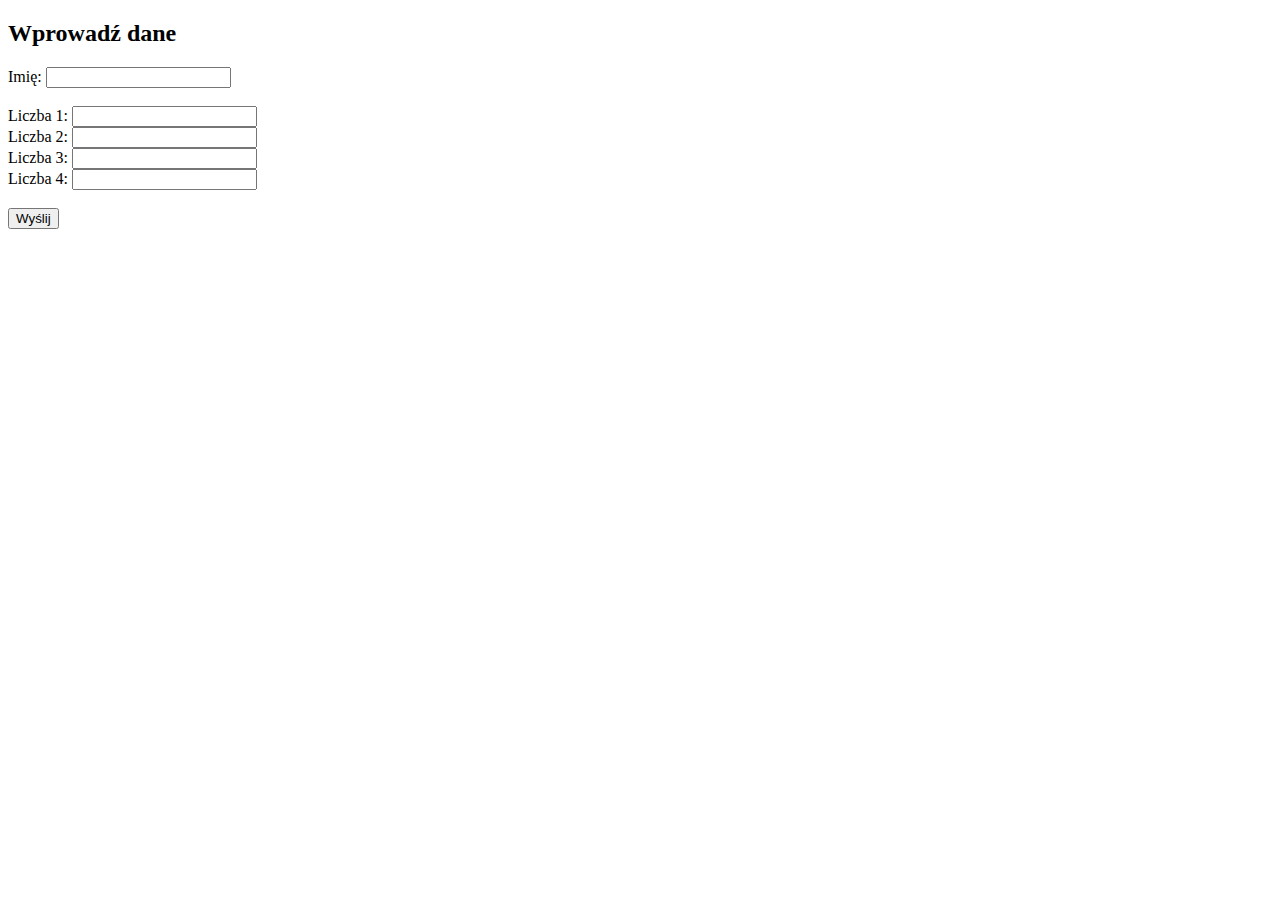
<file: Tematy/T50 Operacje matematyczne z formularza/index.html>
<!DOCTYPE html>
<html lang="pl">
<head>
    <meta charset="UTF-8">
    <title>T50</title>
</head>
<body>
<h2>Wprowadź dane</h2>
<form action="wynik.php" method="post">
    Imię: <input type="text" name="imie" required><br><br>
    Liczba 1: <input type="text" name="liczby[]"><br>
    Liczba 2: <input type="text" name="liczby[]"><br>
    Liczba 3: <input type="text" name="liczby[]"><br>
    Liczba 4: <input type="text" name="liczby[]"><br><br>
    <input type="submit" value="Wyślij">
</form>
</body>
</html>
</file>
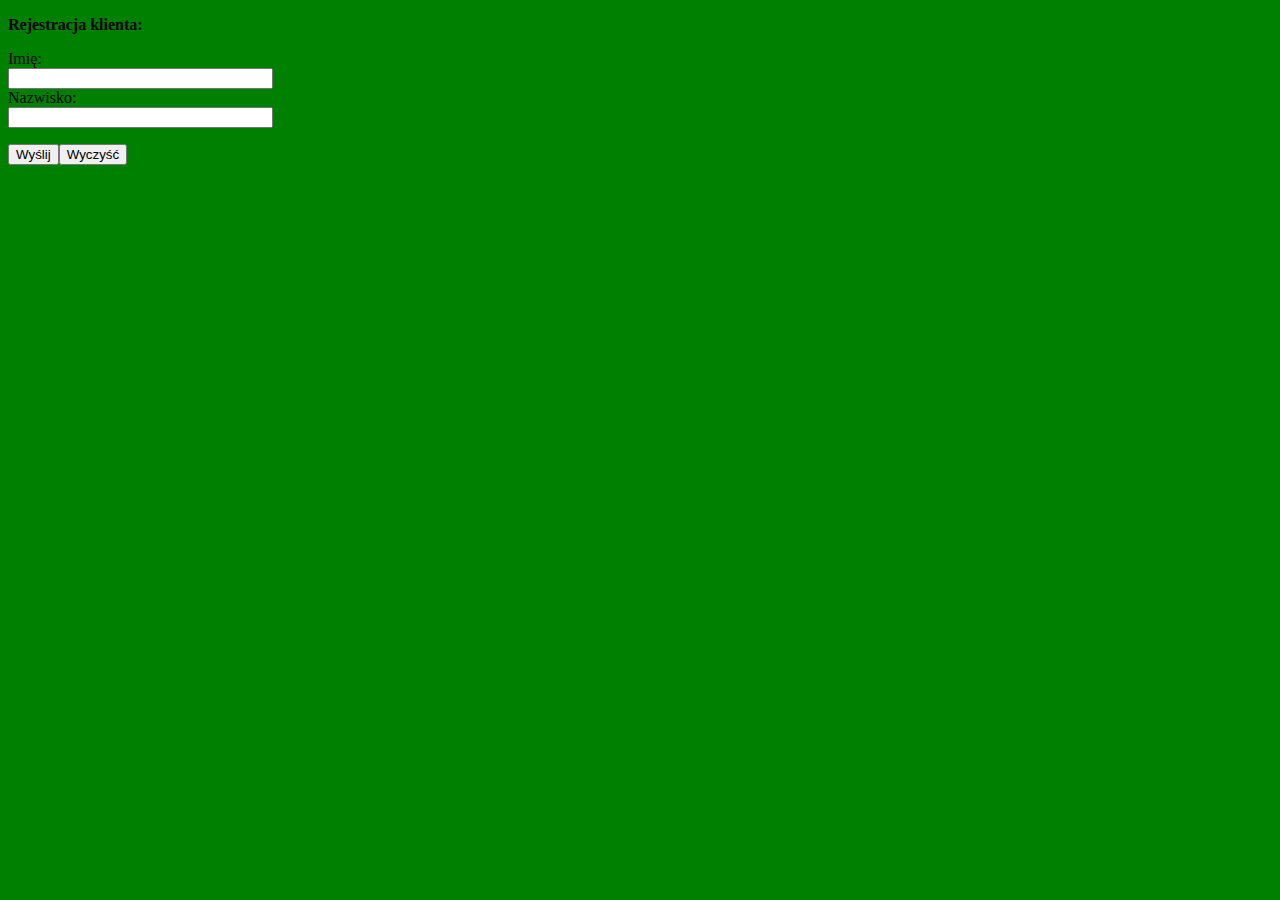
<file: Tematy/T62 Zastosowanie biblioteki PDO/form_klient.html>
<!DOCTYPE HTML>
<html>
<head>
    <title>Rejestracja klienta</title>
    <meta charset="UTF-8">
    <link rel="stylesheet" href="style.css">
</head>
<body>
<form action="dodaj_autora.php" method="post">
    <p id="wyb">Rejestracja klienta:</p>
    Imię:<br>
    <input type="text" name="im" value="" size="30"><br>
    Nazwisko:<br>
    <input type="text" name="nazw" value="" size="30"><br>
    <p><input type="submit" value="Wyślij" name="wyslij"><input type="reset" value="Wyczyść" name="zeruj"></p></form>
</body>
</html>
</file>
<file: Tematy/T62 Zastosowanie biblioteki PDO/style.css>
#wyb {
    font-weight: bold;
    font-size: 12pt;
}
p {
    font-weight: bold;
    font-size: 12pt;
}
body{
    background-color: green;
}
</file>
